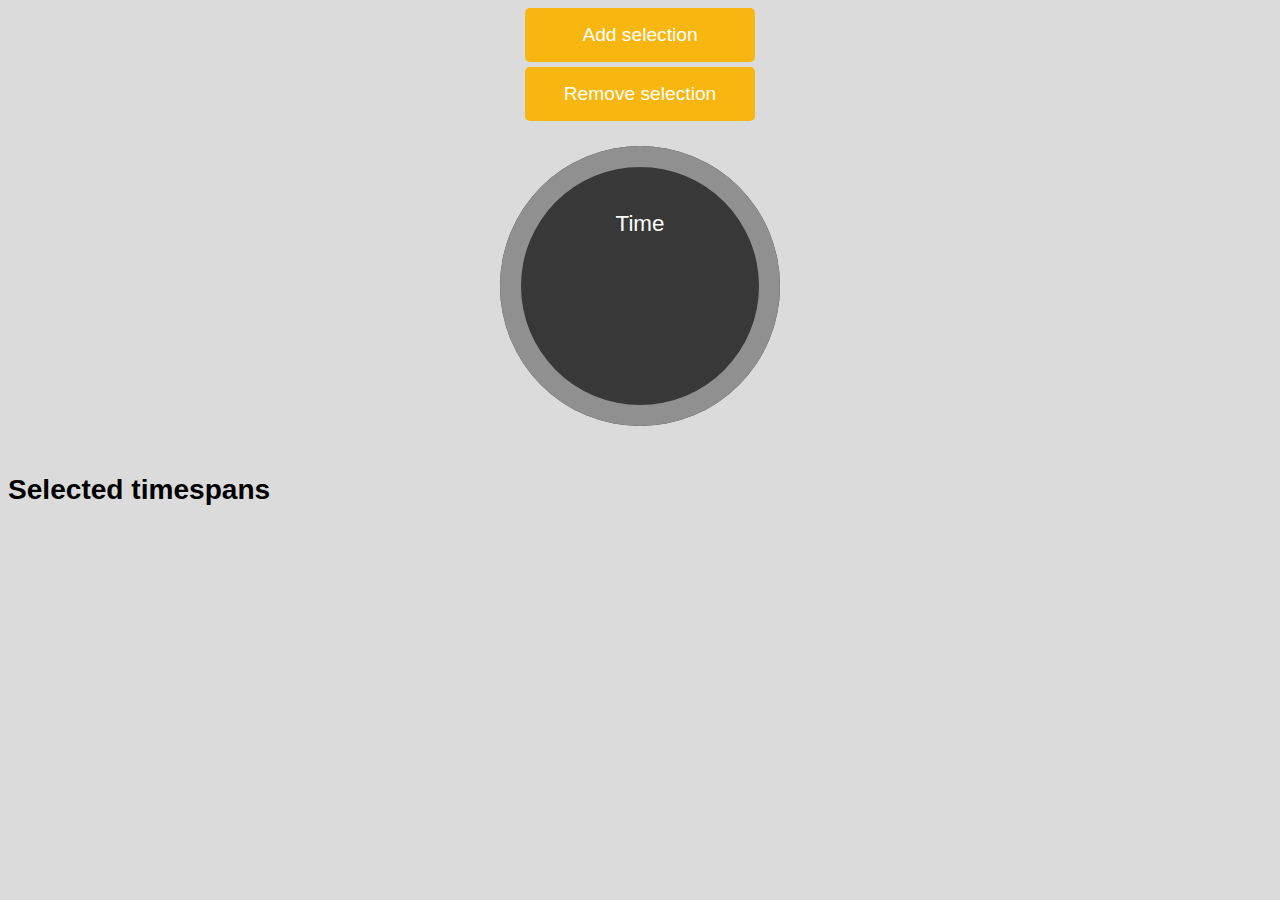
<file: index.html>
<!DOCTYPE html>
<html lang="en" ng-app="myapp">
<head>
    <title></title>

    <script src="libs/d3.min.js"></script>
    <script src="libs/moment.min.js"></script>
    <script src="libs/angular.min.js"></script>
    <script src="libs/angular-moment.min.js"></script>
    
    <script src="timespan-selector.directive.js"></script>
    <link rel="stylesheet" href="timespan-selector.css">

    <style>
        body {
            background: #dbdbdb;
            font-family: sans-serif;
            font-size: 1.5em;
        }
        
        button {
	    background-color: #f8b610;
	    border-radius: 5px;
	    cursor: pointer;
	    color: #ffffff;
	    font-size: 0.8em;
	    padding: 16px 28px;
	    text-decoration: none;
	    margin: 0 auto;
	    position: relative;
	    display: block;
	    border: none;
	    margin-bottom: 5px;
	    width: 12em;
        }

        button:hover {
            background-color:#b3b3b3;
        }
    </style>
</head>
<body ng-controller="TimespanSelectorDemoCtrl">

    <ui-timespans ng-model="selections" max-selections="maxSelections" ></ui-timespans>
    
    <h3>Selected timespans</h3>
    <ul>
        <li ng-repeat="selection in selections">

            {{ displaySelection(selection) }}
            
        </li>
    </ul>
    
    <script>
        var app = angular.module("myapp", ["ui.timespan-selector"]);

        app.controller("TimespanSelectorDemoCtrl", ["$scope", function ($scope) {
            
            $scope.maxSelections = 4;
            $scope.selections = [];

            $scope.displaySelection = function(selection) {
                return moment(selection.start).format('HH:mm') + " to " + moment(selection.end).format('HH:mm');
            };

        }]);
    </script>

</body>
</html>
</file>
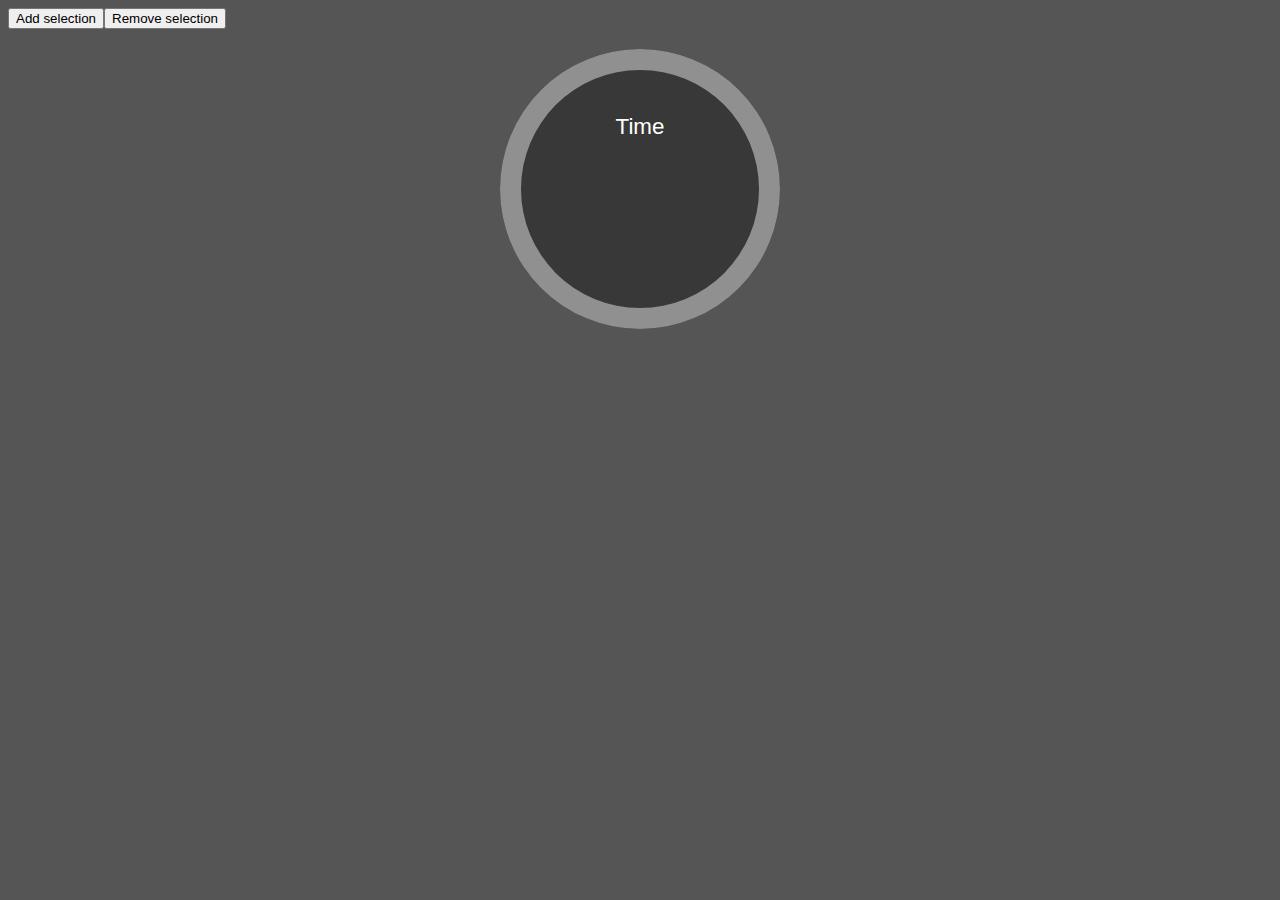
<file: demo.html>
<!DOCTYPE html>
<html lang="en" ng-app="myapp">
<head>
    <title></title>

    <script src="libs/d3.min.js"></script>
    <script src="libs/moment.min.js"></script>
    <script src="libs/angular.min.js"></script>
    <script src="libs/angular-moment.min.js"></script>
    
    <script src="timespan-selector.directive.js"></script>
    <link rel="stylesheet" href="timespan-selector.css">

    <style>
        body {
            background: #555555;
        }
    </style>
</head>
<body ng-controller="TimespanSelectorDemoCtrl">

    <ui-timespans ng-model="selections" max-selections="maxSelections" ></ui-timespans>
    <ul>
        <li ng-repeat="selection in selections">

            {{ displaySelection(selection) }}
            
        </li>
    </ul>
    
    <script>
        var app = angular.module("myapp", ["ui.timespan-selector"]);

        app.controller("TimespanSelectorDemoCtrl", ["$scope", function ($scope) {
            
            $scope.maxSelections = 4;
            $scope.selections = [];

            $scope.displaySelection = function(selection) {
                return moment(selection.start).format('HH:mm') + " to " + moment(selection.end).format('HH:mm');
            };

        }]);
    </script>

</body>
</html>
</file>
<file: timespan-selector.css>
.x1-timepicker-svg {
    display: block;
    margin: 0 auto;
}

.x1-timepicker-svg .x1-timepicker-background {
    fill: #555555;
    fill-opacity: 0.01;
}

.x1-timepicker-svg .x1-timepicker-component {
    fill: #909090;
}

.x1-timepicker-svg .x1-timepicker-inner {
    fill: #383838;
}

.x1-timepicker-svg .x1-timepicker-labels {

}

.x1-timepicker-svg .x1-timepicker-labels .title {
    font-family: Myriad, "Helvetic Neue", Helvetica, Arial;
    text-anchor: middle;
    fill: #FFFFFF;
}

.x1-timepicker-svg .x1-timepicker-labels .time,
.x1-timepicker-svg .x1-timepicker-labels .ampm {
    font-family: Myriad, "Helvetic Neue", Helvetica, Arial;
    text-anchor: middle;
    fill: #f8b810;
}

.x1-timepicker-svg .x1-timepicker-arcs {

}

.x1-timepicker-svg .x1-timepicker-arcs .arc {
    stroke-weight: 0.1;
    fill: #f8b810;
}
</file>
